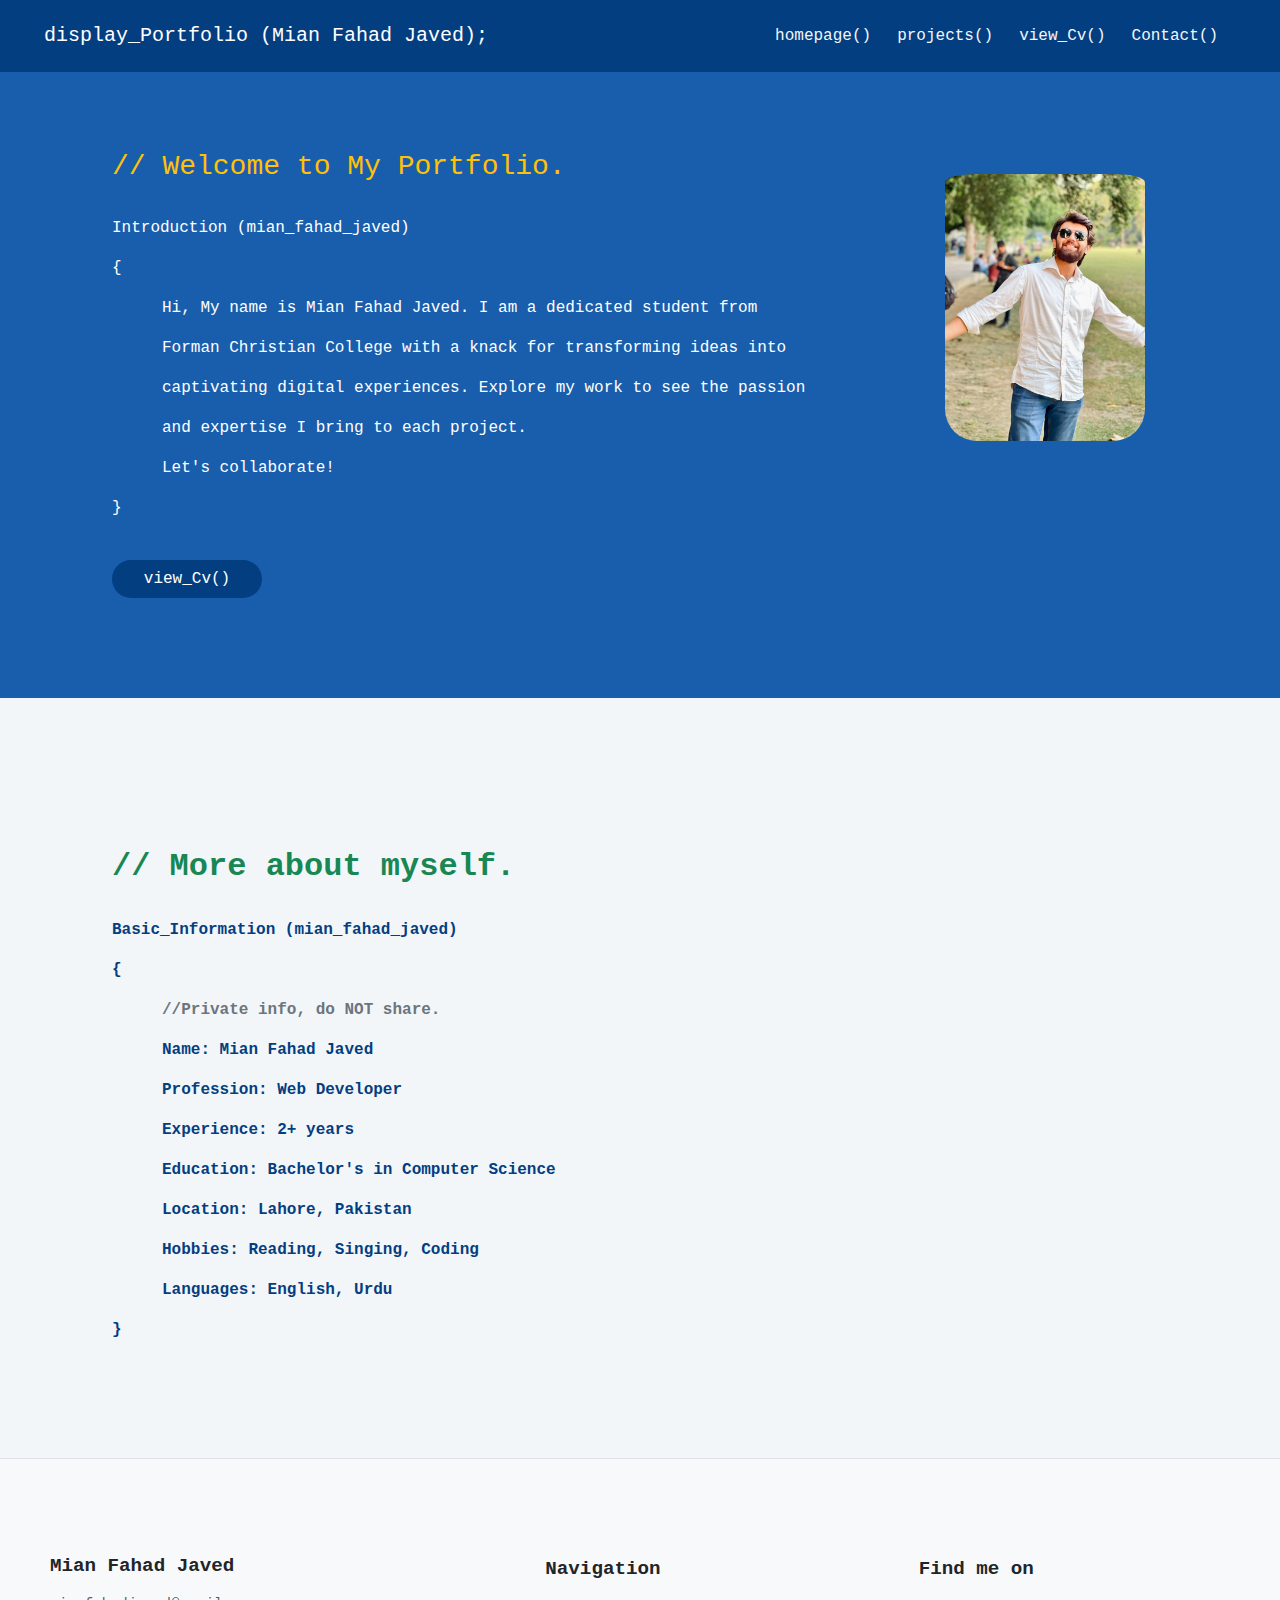
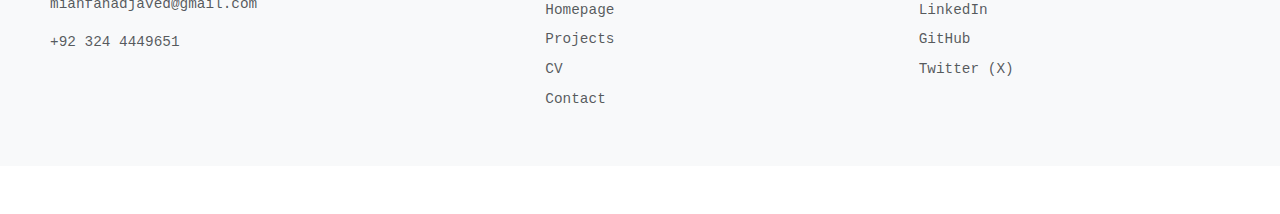
<file: index.html>
<!DOCTYPE html>
<html lang="en">
<head>
  <title>Portfolio - Mian Fahad Javed</title>
  <link rel="icon" type="image/x-icon" href="displaypicture.jpeg">
  <meta charset="utf-8">
  <meta name="viewport" content="width=device-width, initial-scale=1">
  <link href="https://cdn.jsdelivr.net/npm/bootstrap@5.3.2/dist/css/bootstrap.min.css" rel="stylesheet">
  <script src="https://cdn.jsdelivr.net/npm/bootstrap@5.3.2/dist/js/bootstrap.bundle.min.js"></script>
  <link rel="stylesheet" href="style.css">
</head>
<body>

    <nav class="navbar navbar-expand-sm navbar-dark fixed-top border-black" id="header"> <!-- This is Header start -->
        <div class="container-fluid">
            <div class="fs-5" id="headertext">
                display_Portfolio (Mian Fahad Javed);
            </div>
            <br>
            <ul class="navbar-nav" id="headertext">
                <li class="nav-item">
                    <a class="nav-link" href="index.html">homepage()</a>
                </li>
                <li class="nav-item">
                    <a class="nav-link" href="projects.html">projects()</a>
                </li>
                <li class="nav-item">
                    <a class="nav-link" href="cv.html">view_Cv()</a>
                </li>
                <li class="nav-item">
                    <a class="nav-link" href="contact.html">Contact()</a>
                </li>
            </ul>
        </div>
    </nav> <!-- This is Header end -->

    <div class="container-fluid" id="block1">
        <div class="row row-cols-12" id="block1content">
            <div class="col">
                <h3 class="text-warning fw-normal">// Welcome to My Portfolio.</h3>
                <br>
                <p>Introduction (mian_fahad_javed)</p>
                <p>{</p>
                <p id="paddingleft">     Hi, My name is Mian Fahad Javed. I am a dedicated student from </p>
                <p id="paddingleft">     Forman Christian College with a knack for transforming ideas into</p>
                <p id="paddingleft">     captivating digital experiences. Explore my work to see the passion</p>
                <p id="paddingleft">     and expertise I bring to each project.</p>
                <p id="paddingleft">     Let's collaborate!</p>
                <p>}</p>
                <br>
                <div class="buttons">
                    <a href="cv.html" class="btn rounded-5" id="bluebtn">view_Cv()</a>
                </div>
            </div>

            <div class="col-3">
                <img class="img-fluid mx-auto d-block rounded-5" id="paddingtop" src="displaypicture.jpeg" alt="Fahad's Picture" width="200">
            </div>
        </div>
    </div>

    <div class="container-fluid" id="block2">
        <div class="content-section" id="block2content">
            <h2 class="text-success fw-semibold ">// More about myself.</h2>
            <br>
            <p>Basic_Information (mian_fahad_javed)</p>
            <p>{</p>  
            <p class="text-secondary" id="paddingleft">     //Private info, do NOT share.</p>
            <p id="paddingleft">     Name: Mian Fahad Javed</p>
            <p id="paddingleft">     Profession: Web Developer</p>
            <p id="paddingleft">     Experience: 2+ years</p>
            <p id="paddingleft">     Education: Bachelor's in Computer Science</p>
            <p id="paddingleft">     Location: Lahore, Pakistan</p>
            <p id="paddingleft">     Hobbies: Reading, Singing, Coding</p>
            <p id="paddingleft">     Languages: English, Urdu</p>
            <p>}</p>  
        </div>
        
    </div>

    <div class="container-fluid border-top bg-light"> <!-- This is footer -->
        <footer class="row row-cols-12 py-5 my-5">

            <div class="col-5" id="paddingleft">
                <h3 id="footerheading">Mian Fahad Javed</h3>
                <p class="text-muted" id="footertext">mianfahadjaved@gmail.com</p>
                <p class="text-muted" id="footertext">+92 324 4449651</p>
            </div>

            <div class="col">
                <div id="footerheading">Navigation</div>
                <ul class="nav flex-column" id="footertext">
                    <li ></li>
                    <li class="nav-item mb-2"><a href="index.html" class="nav-link p-0 text-muted">Homepage</a></li>
                    <li class="nav-item mb-2"><a href="projects.html" class="nav-link p-0 text-muted">Projects</a></li>
                    <li class="nav-item mb-2"><a href="cv.html" class="nav-link p-0 text-muted">CV</a></li>
                    <li class="nav-item mb-2"><a href="contact.html" class="nav-link p-0 text-muted">Contact</a></li>
                </ul>
            </div>

            <div class="col">
                <div id="footerheading">Find me on</div>
                <ul class="nav flex-column" id="footertext">
                    <!-- You can add your social links here -->
                    <li class="nav-item mb-2"><a href="#" class="nav-link p-0 text-muted">LinkedIn</a></li>
                    <li class="nav-item mb-2"><a href="#" class="nav-link p-0 text-muted">GitHub</a></li>
                    <li class="nav-item mb-2"><a href="#" class="nav-link p-0 text-muted">Twitter (X)</a></li>
                </ul>
            </div>

        </footer>
    </div>
</body>
</html>
</file>
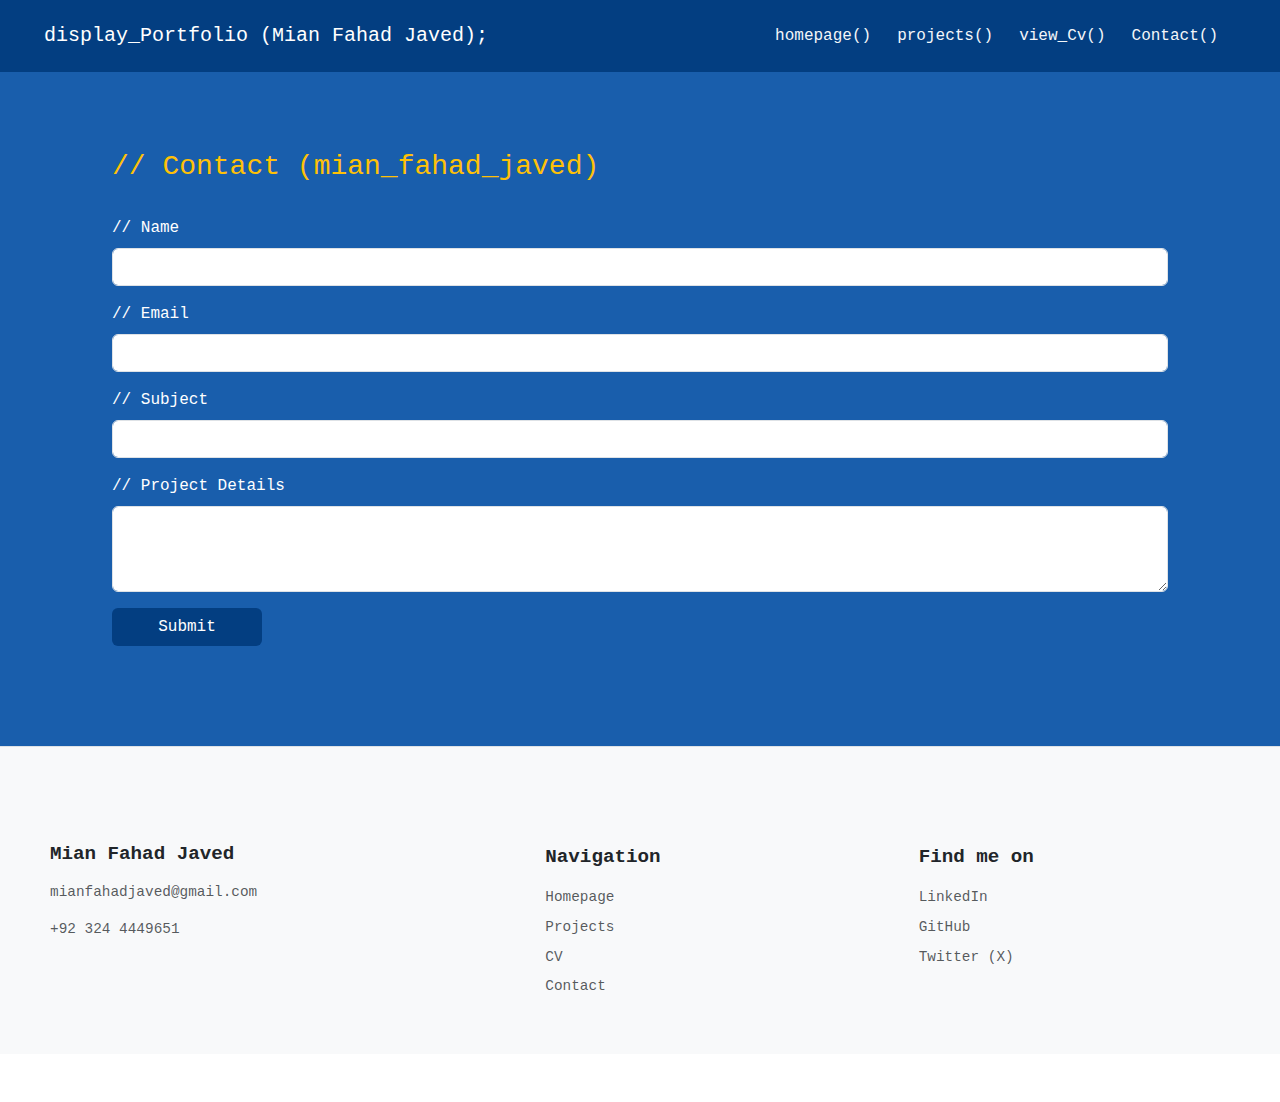
<file: contact.html>
<!DOCTYPE html>
<html lang="en">
<head>
  <title>Portfolio - Mian Fahad Javed</title>
  <link rel="icon" type="image/x-icon" href="displaypicture.jpg">
  <meta charset="utf-8">
  <meta name="viewport" content="width=device-width, initial-scale=1">
  <link href="https://cdn.jsdelivr.net/npm/bootstrap@5.3.2/dist/css/bootstrap.min.css" rel="stylesheet">
  <script src="https://cdn.jsdelivr.net/npm/bootstrap@5.3.2/dist/js/bootstrap.bundle.min.js"></script>
  <link rel="stylesheet" href="style.css">
</head>
<body>

    <nav class="navbar navbar-expand-sm navbar-dark fixed-top border-black" id="header"> <!-- This is Header start -->
        <div class="container-fluid">
            <div class="fs-5" id="headertext">
                display_Portfolio (Mian Fahad Javed);
            </div>
            <br>
            <ul class="navbar-nav" id="headertext">
                <li class="nav-item">
                    <a class="nav-link" href="index.html">homepage()</a>
                </li>
                <li class="nav-item">
                    <a class="nav-link" href="projects.html">projects()</a>
                </li>
                <li class="nav-item">
                    <a class="nav-link" href="cv.html">view_Cv()</a>
                </li>
                <li class="nav-item">
                    <a class="nav-link" href="contact.html">Contact()</a>
                </li>
            </ul>
        </div>
    </nav> <!-- This is Header end -->


    <div class="container-fluid" id="block1">
        <div class="content-section" id="block1content">
            <h3 class="text-warning">// Contact (mian_fahad_javed)</h3>
            <br>
        <form action="#" method="post">
            <div class="mb-3">
                <label for="name" class="form-label">// Name</label>
                <input type="text" class="form-control" id="name" name="name" required>
            </div>
            <div class="mb-3">
                <label for="email" class="form-label">// Email</label>
                <input type="email" class="form-control" id="email" name="email" required>
            </div>
            <div class="mb-3">
                <label for="subject" class="form-label">// Subject</label>
                <input type="text" class="form-control" id="subject" name="subject" required>
            </div>
            <div class="mb-3">
                <label for="details" class="form-label">// Project Details</label>
                <textarea class="form-control" id="details" rows="3" name="details" required></textarea>
            </div>
            <button type="submit" class="btn" id="bluebtn">Submit</button>
        </form>
        </div>
        
    </div>


    <div class="container-fluid border-top bg-light"> <!-- This is footer -->
        <footer class="row row-cols-12 py-5 my-5">

            <div class="col-5" id="paddingleft">
                <h3 id="footerheading">Mian Fahad Javed</h3>
                <p class="text-muted" id="footertext">mianfahadjaved@gmail.com</p>
                <p class="text-muted" id="footertext">+92 324 4449651</p>
            </div>

            <div class="col">
                <div id="footerheading">Navigation</div>
                <ul class="nav flex-column" id="footertext">
                    <li ></li>
                    <li class="nav-item mb-2"><a href="index.html" class="nav-link p-0 text-muted">Homepage</a></li>
                    <li class="nav-item mb-2"><a href="projects.html" class="nav-link p-0 text-muted">Projects</a></li>
                    <li class="nav-item mb-2"><a href="cv.html" class="nav-link p-0 text-muted">CV</a></li>
                    <li class="nav-item mb-2"><a href="contact.html" class="nav-link p-0 text-muted">Contact</a></li>
                </ul>
            </div>

            <div class="col">
                <div id="footerheading">Find me on</div>
                <ul class="nav flex-column" id="footertext">
                    <!-- You can add your social links here -->
                    <li class="nav-item mb-2"><a href="#" class="nav-link p-0 text-muted">LinkedIn</a></li>
                    <li class="nav-item mb-2"><a href="#" class="nav-link p-0 text-muted">GitHub</a></li>
                    <li class="nav-item mb-2"><a href="#" class="nav-link p-0 text-muted">Twitter (X)</a></li>
                </ul>
            </div>

        </footer>
    </div>
</body>
</html>
</file>
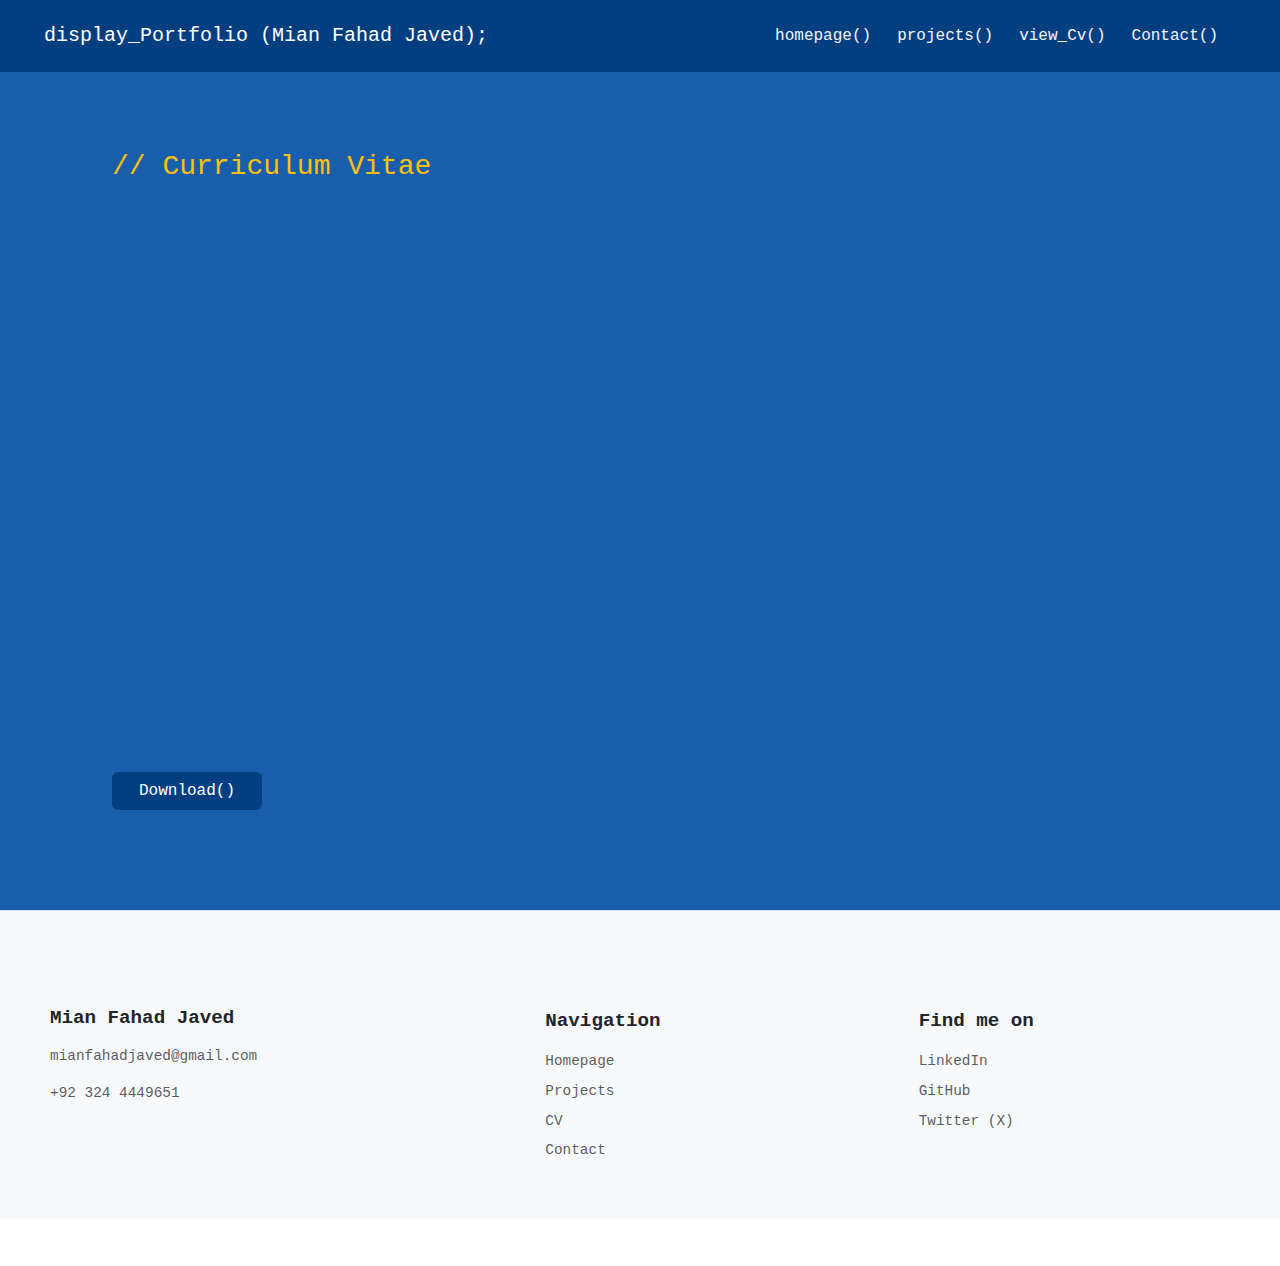
<file: cv.html>
<!DOCTYPE html>
<html lang="en">
<head>
  <title>Portfolio - Mian Fahad Javed</title>
  <link rel="icon" type="image/x-icon" href="displaypicture.jpg">
  <meta charset="utf-8">
  <meta name="viewport" content="width=device-width, initial-scale=1">
  <link href="https://cdn.jsdelivr.net/npm/bootstrap@5.3.2/dist/css/bootstrap.min.css" rel="stylesheet">
  <script src="https://cdn.jsdelivr.net/npm/bootstrap@5.3.2/dist/js/bootstrap.bundle.min.js"></script>
  <link rel="stylesheet" href="style.css">
</head>
<body>

    <nav class="navbar navbar-expand-sm navbar-dark fixed-top border-black" id="header"> <!-- This is Header start -->
        <div class="container-fluid">
            <div class="fs-5" id="headertext">
                display_Portfolio (Mian Fahad Javed);
            </div>
            <br>
            <ul class="navbar-nav" id="headertext">
                <li class="nav-item">
                    <a class="nav-link" href="index.html">homepage()</a>
                </li>
                <li class="nav-item">
                    <a class="nav-link" href="projects.html">projects()</a>
                </li>
                <li class="nav-item">
                    <a class="nav-link" href="cv.html">view_Cv()</a>
                </li>
                <li class="nav-item">
                    <a class="nav-link" href="contact.html">Contact()</a>
                </li>
            </ul>
        </div>
    </nav> <!-- This is Header end -->






    <div class="container-fluid" id="block1">
        <div class="content-section" id="block1content">
            <h3 class="text-warning">// Curriculum Vitae</h3>
            <br>
            <div class="text-center">
                <iframe src="cv.pdf" style="width:80%; height:500px;"></iframe>
            </div>
            <br><br>
            <a class="btn" id="bluebtn" href="cv.pdf" download>Download()</a>
        </div>
        
    </div>


    <div class="container-fluid border-top bg-light"> <!-- This is footer -->
        <footer class="row row-cols-12 py-5 my-5">

            <div class="col-5" id="paddingleft">
                <h3 id="footerheading">Mian Fahad Javed</h3>
                <p class="text-muted" id="footertext">mianfahadjaved@gmail.com</p>
                <p class="text-muted" id="footertext">+92 324 4449651</p>
            </div>

            <div class="col">
                <div id="footerheading">Navigation</div>
                <ul class="nav flex-column" id="footertext">
                    <li ></li>
                    <li class="nav-item mb-2"><a href="index.html" class="nav-link p-0 text-muted">Homepage</a></li>
                    <li class="nav-item mb-2"><a href="projects.html" class="nav-link p-0 text-muted">Projects</a></li>
                    <li class="nav-item mb-2"><a href="cv.html" class="nav-link p-0 text-muted">CV</a></li>
                    <li class="nav-item mb-2"><a href="contact.html" class="nav-link p-0 text-muted">Contact</a></li>
                </ul>
            </div>

            <div class="col">
                <div id="footerheading">Find me on</div>
                <ul class="nav flex-column" id="footertext">
                    <!-- You can add your social links here -->
                    <li class="nav-item mb-2"><a href="#" class="nav-link p-0 text-muted">LinkedIn</a></li>
                    <li class="nav-item mb-2"><a href="#" class="nav-link p-0 text-muted">GitHub</a></li>
                    <li class="nav-item mb-2"><a href="#" class="nav-link p-0 text-muted">Twitter (X)</a></li>
                </ul>
            </div>

        </footer>
    </div>
</body>
</html>
</file>
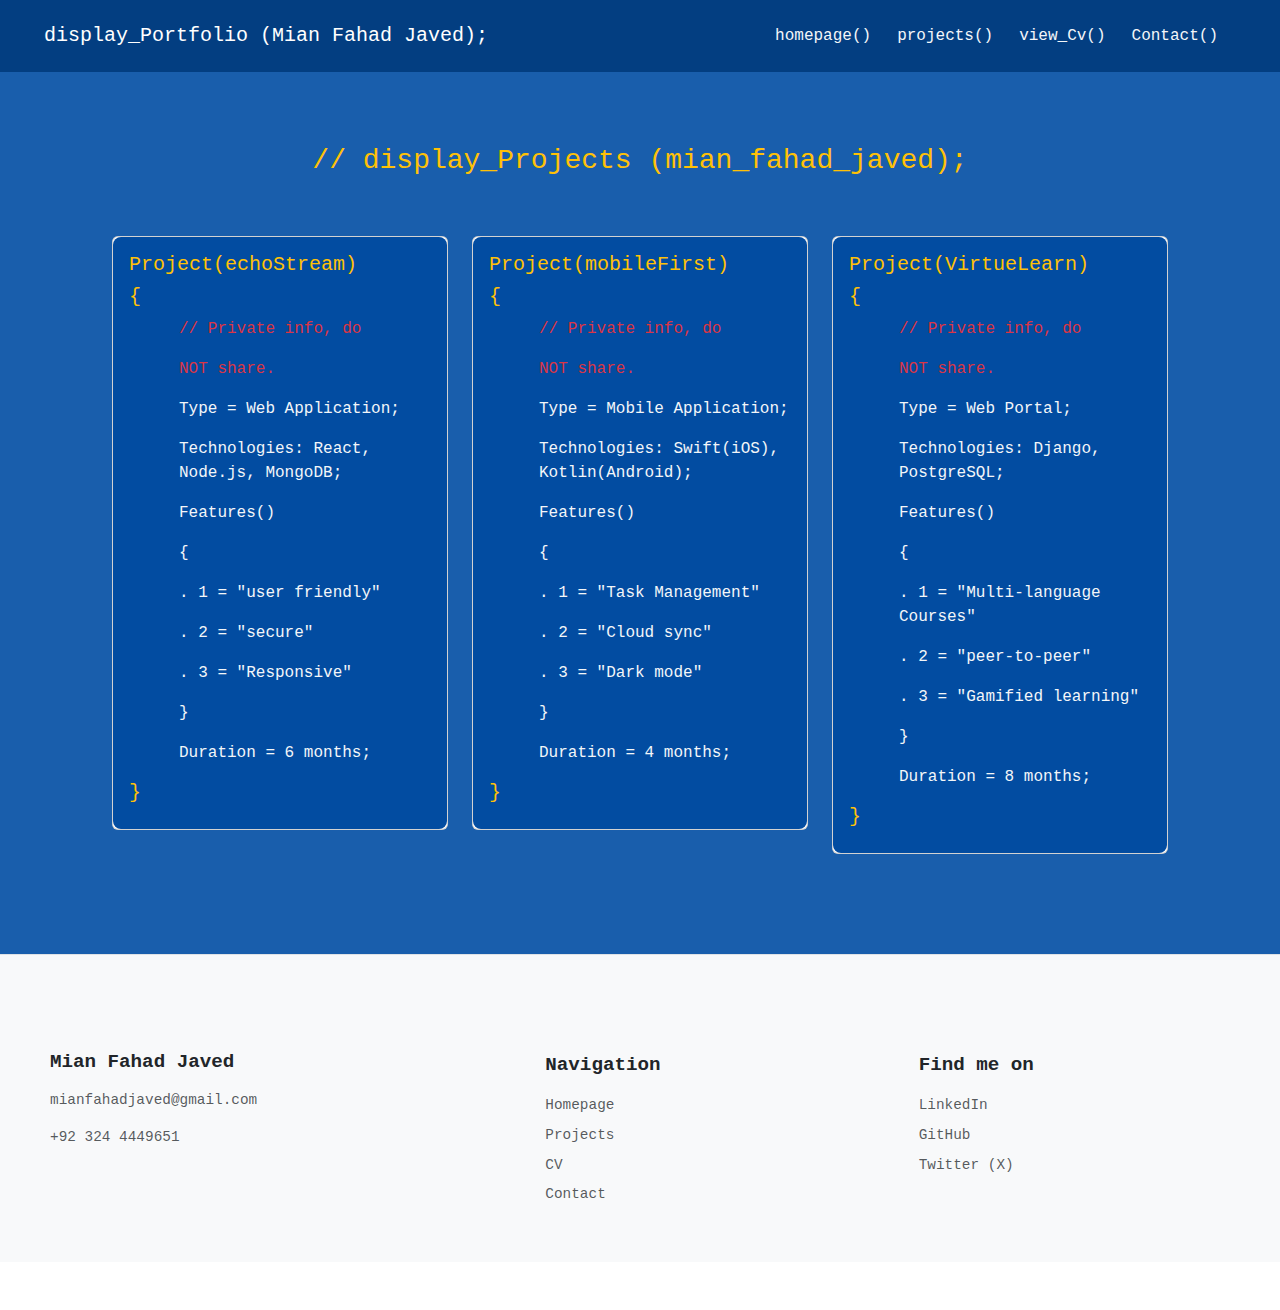
<file: projects.html>
<!DOCTYPE html>
<html lang="en">
<head>
  <title>Portfolio - Mian Fahad Javed</title>
  <link rel="icon" type="image/x-icon" href="displaypicture.jpg">
  <meta charset="utf-8">
  <meta name="viewport" content="width=device-width, initial-scale=1">
  <link href="https://cdn.jsdelivr.net/npm/bootstrap@5.3.2/dist/css/bootstrap.min.css" rel="stylesheet">
  <script src="https://cdn.jsdelivr.net/npm/bootstrap@5.3.2/dist/js/bootstrap.bundle.min.js"></script>
  <link rel="stylesheet" href="style.css">
</head>
<body>

    <nav class="navbar navbar-expand-sm navbar-dark fixed-top border-black" id="header"> <!-- This is Header start -->
        <div class="container-fluid">
            <div class="fs-5" id="headertext">
                display_Portfolio (Mian Fahad Javed);
            </div>
            <br>
            <ul class="navbar-nav" id="headertext">
                <li class="nav-item">
                    <a class="nav-link" href="index.html">homepage()</a>
                </li>
                <li class="nav-item">
                    <a class="nav-link" href="projects.html">projects()</a>
                </li>
                <li class="nav-item">
                    <a class="nav-link" href="cv.html">view_Cv()</a>
                </li>
                <li class="nav-item">
                    <a class="nav-link" href="contact.html">Contact()</a>
                </li>
            </ul>
        </div>
    </nav> <!-- This is Header end -->

    
    <div class="container-fluid mt-5 pt-5" id="block1">
        <br><br>
        <h3 class="text-warning text-center">// display_Projects (mian_fahad_javed);</h3>
        <div class="row" id="projectblock1content">
            <div class="col-md-4">
                <div class="card">
                    <div class="card-body rounded-3" id="projectcard">
                        <h5 class="card-title text-warning">Project(echoStream) </h5>
                        <h5 class="card-title text-warning">{</h5>
                        <p class="card-text text-danger" id="paddingleft">// Private info, do</p>
                        <p class="card-text text-danger" id="paddingleft">NOT share.</p>
                        <p class="card-text" id="paddingleft">Type = Web Application;</p>
                        <p class="card-text" id="paddingleft">Technologies: React, Node.js, MongoDB;</p>
                        <p class="card-text" id="paddingleft">Features()</p>
                        <p class="card-text" id="paddingleft">{</p>
                        <p class="card-text" id="paddingleft">.      1 = "user friendly"</p>
                        <p class="card-text" id="paddingleft">.      2 = "secure"</p>
                        <p class="card-text" id="paddingleft">.      3 = "Responsive"</p>
                        <p class="card-text" id="paddingleft">}</p>
                        <p class="card-text" id="paddingleft">Duration = 6 months;</p>
                        <h5 class="card-title text-warning">}</h5>
                    </div>
                </div>
            </div>
            <div class="col-md-4">
                <div class="card">
                    <div class="card-body rounded-3" id="projectcard">
                        <h5 class="card-title text-warning">Project(mobileFirst) </h5>
                        <h5 class="card-title text-warning">{</h5>
                        <p class="card-text text-danger" id="paddingleft">// Private info, do</p>
                        <p class="card-text text-danger" id="paddingleft">NOT share.</p>
                        <p class="card-text" id="paddingleft">Type = Mobile Application;</p>
                        <p class="card-text" id="paddingleft">Technologies: Swift(iOS), Kotlin(Android);</p>
                        <p class="card-text" id="paddingleft">Features()</p>
                        <p class="card-text" id="paddingleft">{</p>
                        <p class="card-text" id="paddingleft">.      1 = "Task Management"</p>
                        <p class="card-text" id="paddingleft">.      2 = "Cloud sync"</p>
                        <p class="card-text" id="paddingleft">.      3 = "Dark mode"</p>
                        <p class="card-text" id="paddingleft">}</p>
                        <p class="card-text" id="paddingleft">Duration = 4 months;</p>
                        <h5 class="card-title text-warning">}</h5>
                    </div>
                </div>
            </div>
            <div class="col-md-4">
                <div class="card">
                    <div class="card-body rounded-3" id="projectcard">
                        <h5 class="card-title text-warning">Project(VirtueLearn) </h5>
                        <h5 class="card-title text-warning">{</h5>
                        <p class="card-text text-danger" id="paddingleft">// Private info, do</p>
                        <p class="card-text text-danger" id="paddingleft">NOT share.</p>
                        <p class="card-text" id="paddingleft">Type = Web Portal;</p>
                        <p class="card-text" id="paddingleft">Technologies: Django, PostgreSQL;</p>
                        <p class="card-text" id="paddingleft">Features()</p>
                        <p class="card-text" id="paddingleft">{</p>
                        <p class="card-text" id="paddingleft">.      1 = "Multi-language Courses"</p>
                        <p class="card-text" id="paddingleft">.      2 = "peer-to-peer"</p>
                        <p class="card-text" id="paddingleft">.      3 = "Gamified learning"</p>
                        <p class="card-text" id="paddingleft">}</p>
                        <p class="card-text" id="paddingleft">Duration = 8 months;</p>
                        <h5 class="card-title text-warning">}</h5>
                    </div>
                </div>
            </div>
        </div>

    </div>

    <div class="container-fluid border-top bg-light"> <!-- This is footer -->
        <footer class="row row-cols-12 py-5 my-5">

            <div class="col-5" id="paddingleft">
                <h3 id="footerheading">Mian Fahad Javed</h3>
                <p class="text-muted" id="footertext">mianfahadjaved@gmail.com</p>
                <p class="text-muted" id="footertext">+92 324 4449651</p>
            </div>

            <div class="col">
                <div id="footerheading">Navigation</div>
                <ul class="nav flex-column" id="footertext">
                    <li ></li>
                    <li class="nav-item mb-2"><a href="index.html" class="nav-link p-0 text-muted">Homepage</a></li>
                    <li class="nav-item mb-2"><a href="projects.html" class="nav-link p-0 text-muted">Projects</a></li>
                    <li class="nav-item mb-2"><a href="cv.html" class="nav-link p-0 text-muted">CV</a></li>
                    <li class="nav-item mb-2"><a href="contact.html" class="nav-link p-0 text-muted">Contact</a></li>
                </ul>
            </div>

            <div class="col">
                <div id="footerheading">Find me on</div>
                <ul class="nav flex-column" id="footertext">
                    <!-- You can add your social links here -->
                    <li class="nav-item mb-2"><a href="#" class="nav-link p-0 text-muted">LinkedIn</a></li>
                    <li class="nav-item mb-2"><a href="#" class="nav-link p-0 text-muted">GitHub</a></li>
                    <li class="nav-item mb-2"><a href="#" class="nav-link p-0 text-muted">Twitter (X)</a></li>
                </ul>
            </div>

        </footer>
    </div>
</body>
</html>
</file>
<file: style.css>
#header {
    background-color: #033e81;
    padding: 1rem 2rem;
}

#headertext {
    font-family: 'Courier New', monospace;
    color: white;
}

#bluebtn {
    font-family: 'Courier New', monospace;
    color: white;
    background-color: #033e81;
    width: 150px;
    font-weight: normal; 
}

#paddingleft {
    padding: 0 0 0 50px;
}

#block1 {
    font-family: 'Courier New', monospace;
    background-color: #195eac;
}

#block1content {
    color: white;
    text-align: left;
    padding: 150px 100px 100px 100px; /* top right bottom left */
}

#projectblock1content {
    color: white;
    text-align: left;
    padding: 50px 100px 100px 100px; /* top right bottom left */
}

#block2 {
    font-family: 'Courier New', monospace;
    background-color: #f3f6f9;
    font-weight: bold;
}

#block2content {
    color: #033e81;
    text-align: left;
    padding: 150px 100px 100px 100px; /* top right bottom left */
}

#footerheading {
    font-family: 'Courier New', monospace;
    font-size: 1.2rem;
    font-weight: bold;
    margin-bottom: 1rem;
}

#footertext {
    font-family: 'Courier New', monospace;
    font-size: 0.9rem;
}

.nav-link {
    color: #f3f6f9;
    margin-right: 10px;
    transition: color 0.3s;
}

.nav-link:hover {
    color: #68a9e2;
}

#paddingtop {
    padding-top: 1.5rem;
}

#projectcard {
    background-color: #024ca1;
    color: #f3f6f9;
    font-family: 'Courier New', monospace;
}
</file>
